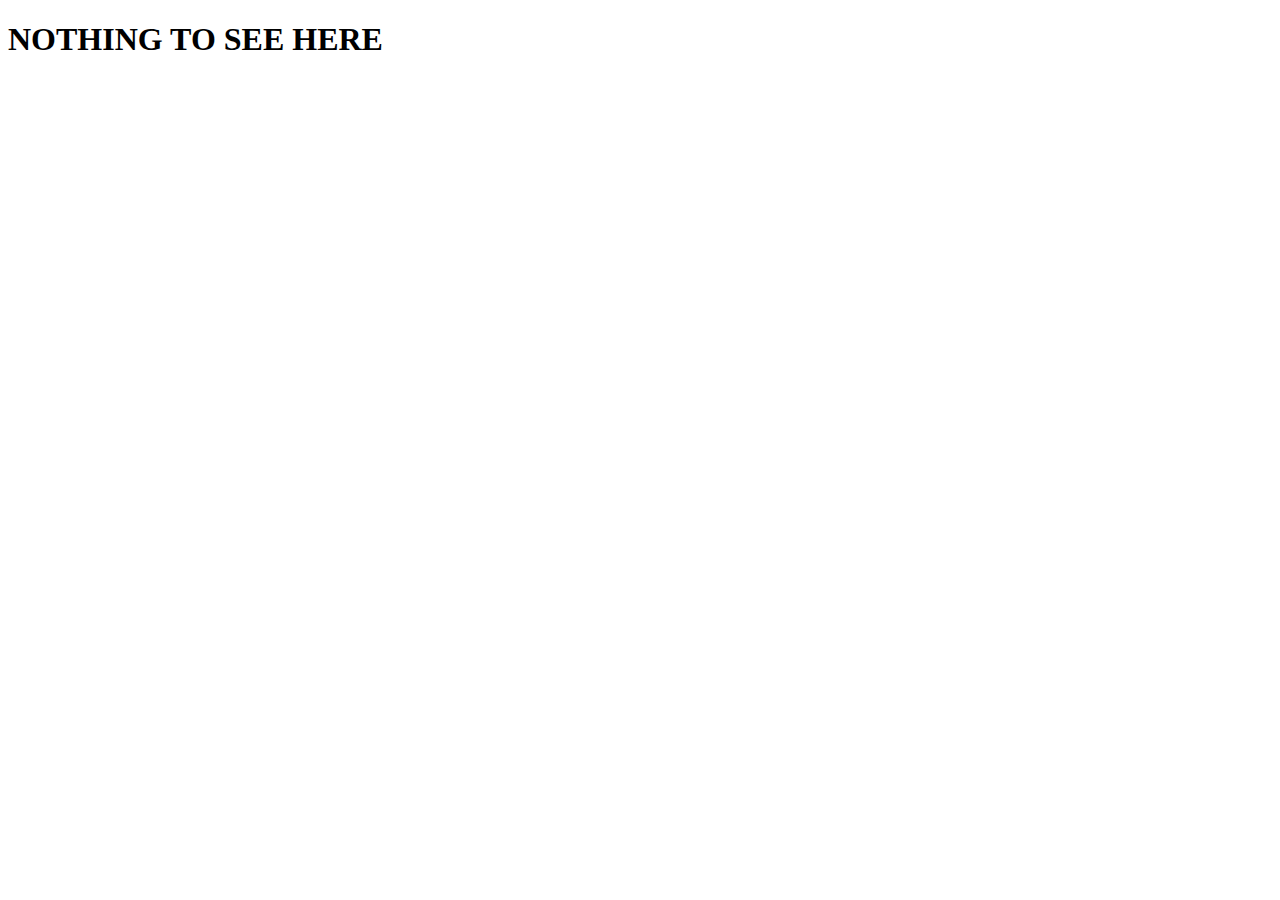
<file: HTML/contact.html>
<!DOCTYPE html>
<html lang="en">
<head>
    <meta charset="UTF-8">
    <meta name="viewport" content="width=device-width, initial-scale=1.0">
    <title>Document</title>
</head>
<body>
    <h1>NOTHING TO SEE HERE</h1>
</body>
</html>
</file>
